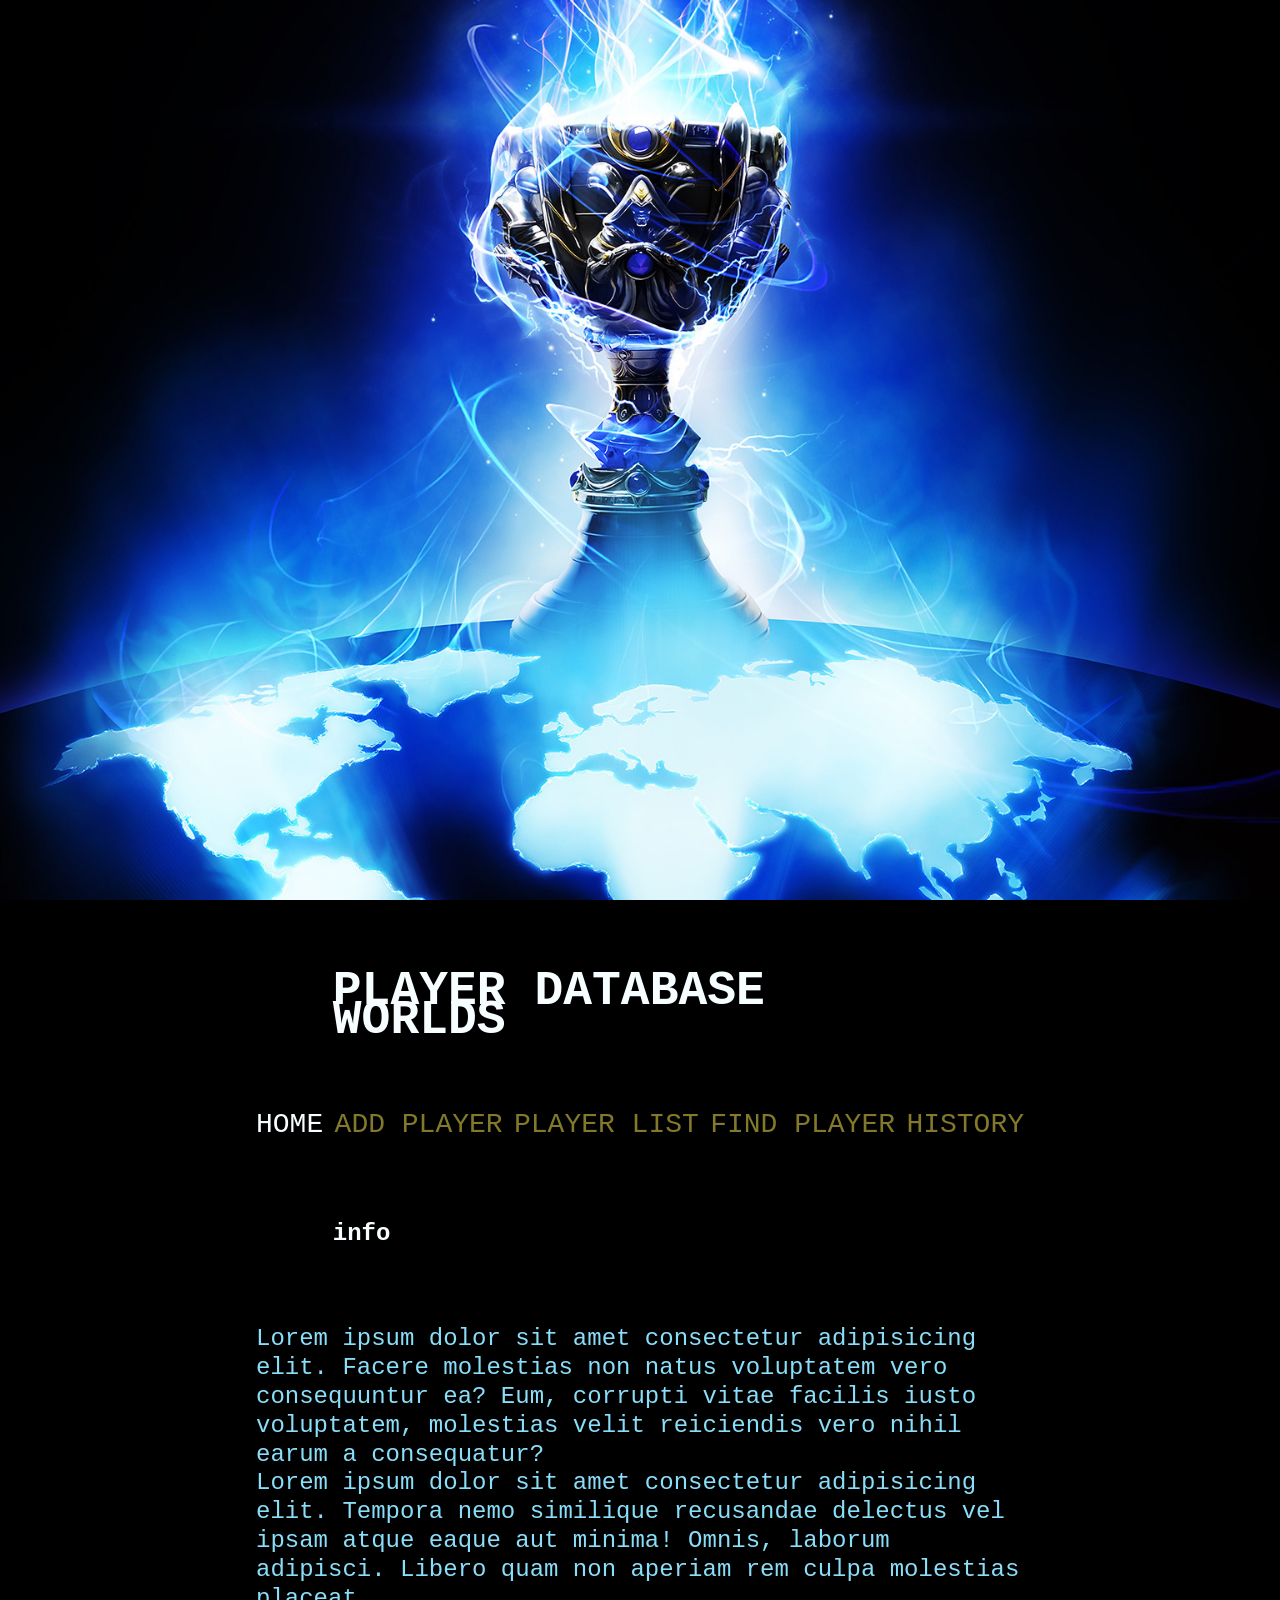
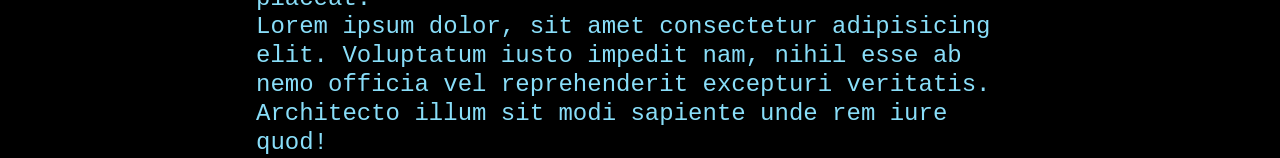
<file: web/index.html>
<!DOCTYPE html>
<html lang="nl">
<head>
    <meta charset="UTF-8">
    <meta name="viewport" content="width=device-width, initial-scale=1.0">
    <link rel="stylesheet" href="style.css" type="text/css">
    <title>HOME</title>
    <div class="bg"></div>
</head>
<body class="body">
    <header>
        <h1>PLAYER DATABASE WORLDS</h1>
    </header>
    <nav>
        <ul>
            <li><a href="servlet?task=home" class="kleur">HOME</a></li>
            <li><a href="add.jsp">ADD PLAYER</a></li>
            <li><a href="servlet?task=overview">PLAYER LIST</a></li>
            <li><a href="find.html" >FIND PLAYER</a></li>
            <li><a href="servlet?task=logs" >HISTORY</a></li>
        </ul>
    </nav>
    <article>
        <h2>info</h2>
        <p>Lorem ipsum dolor sit amet consectetur adipisicing elit. Facere molestias non natus voluptatem vero consequuntur ea? Eum, corrupti vitae facilis iusto voluptatem, molestias velit reiciendis vero nihil earum a consequatur?</p>
        <p>Lorem ipsum dolor sit amet consectetur adipisicing elit. Tempora nemo similique recusandae delectus vel ipsam atque eaque aut minima! Omnis, laborum adipisci. Libero quam non aperiam rem culpa molestias placeat.</p>
        <p>Lorem ipsum dolor, sit amet consectetur adipisicing elit. Voluptatum iusto impedit nam, nihil esse ab nemo officia vel reprehenderit excepturi veritatis. Architecto illum sit modi sapiente unde rem iure quod!</p>
    </article>
</body>
</html>
</file>
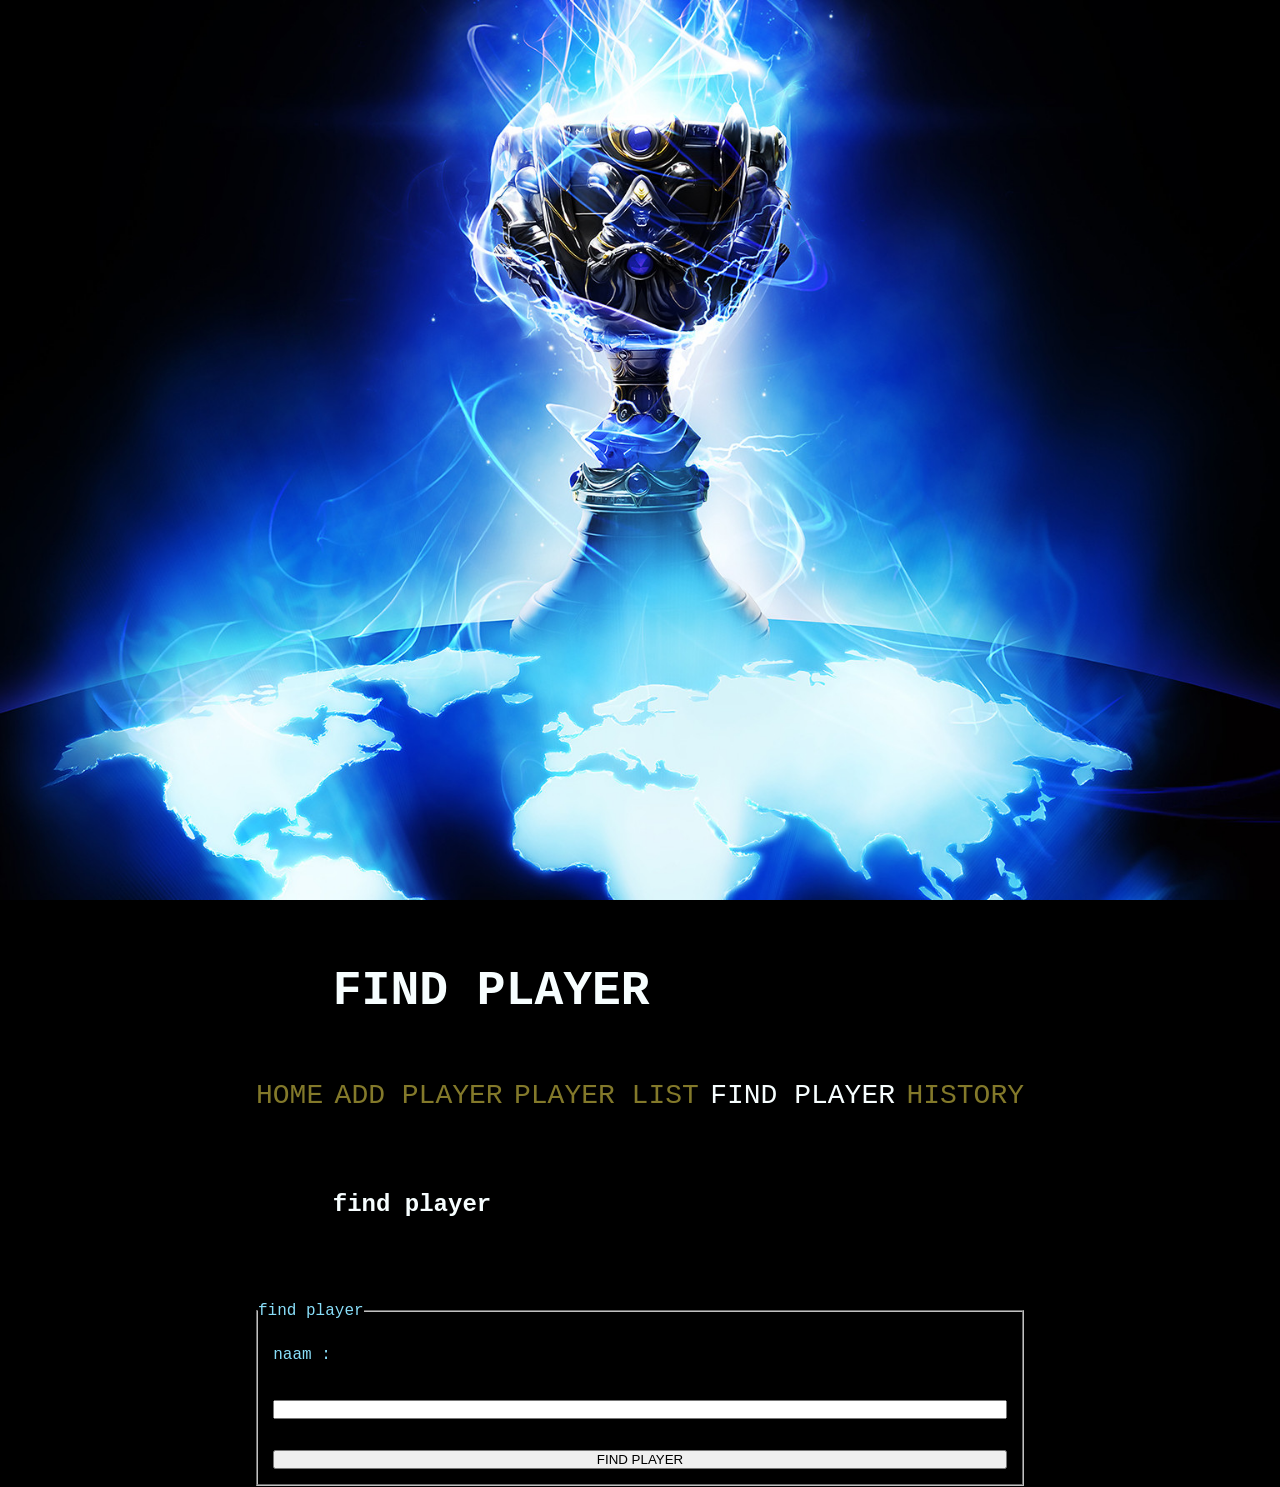
<file: web/find.html>
<!DOCTYPE html>
<html lang="nl">
<head>
    <meta charset="UTF-8">
    <meta name="viewport" content="width=device-width, initial-scale=1.0">
    <link rel="stylesheet" href="style.css" type="text/css">
    <title>speler toevoegen</title>
</head>
<body class="body">
<div class="bg"></div>
<header>
    <h1>FIND PLAYER</h1>
</header>
<nav>
    <ul>
        <li><a href="servlet?task=home" >HOME</a></li>
        <li><a href="add.jsp">ADD PLAYER</a></li>
        <li><a href="servlet?task=overview">PLAYER LIST</a></li>
        <li><a href="find.html" class="kleur">FIND PLAYER</a></li>
        <li><a href="servlet?task=logs" >HISTORY</a></li>
    </ul>
</nav>
<article>
    <h2>find player</h2>
    <form action="servlet?task=find" method="GET">
        <fieldset class="formulier">
            <legend>find player</legend>
            <label for="naam">naam :</label>
            <input type="text" name="naam" id="naam" required="">
            <input type="submit" value="FIND PLAYER">
        </fieldset>
    </form>
</article>
</body>
</html>
</file>
<file: web/style.css>
.body header , .body nav , .body article{
    max-width: 60%;
    margin-left: auto;
    margin-right: auto;
}

*{
    padding: 0;
    margin: 0;
}

html{
    background-color: #000000;
}

nav ul, h1{
    list-style-type: none;
    display: flex;
    flex-direction: row;
    justify-content: space-between;
}

body{
    background-color: #EEE;
    font-family : 'Lucida Console', monospace;
    font-size: 100%;
    line-height: 1.8em;
}
body, html {
    height: 100%;
    margin: 0;
  }
  
  .bg {
    background-image: url(worlds2.jpg);
    height: 100%; 
    background-position: center;
    background-repeat: no-repeat;
    background-size: cover;
  }

  h1{
      margin: 10%;
      font-size: 300%;
      color: #F7FEFF;
  }

  h2{
      margin: 10%;
      font-size: 275%;
      color: #F7FEFF;
  }

  li a {
    font-size: 175%;
    color: #83792A;
    text-decoration: none;    
  }

  .kleur{
    color:#F7FEFF;
}

article h2 , article p{
    font-size: 150%;

}

.formulier{
    display: grid;
    grid-template-columns: 1fr;
    color: #89DEF9;
}

article{
    margin: 50px;
}

.tabel {
    width: 90%;
    margin: 5%;
}

table, th, td {
    border: 1px solid #83792A;
    color: #89DEF9;
  }

th,td {
    text-align: center;
}

p , .find ,a{
    color: #89DEF9;
}

.find {
    margin: 25px;
}

input,label{
    margin: 2%;
  }

#error {
    color: red;
}
</file>
